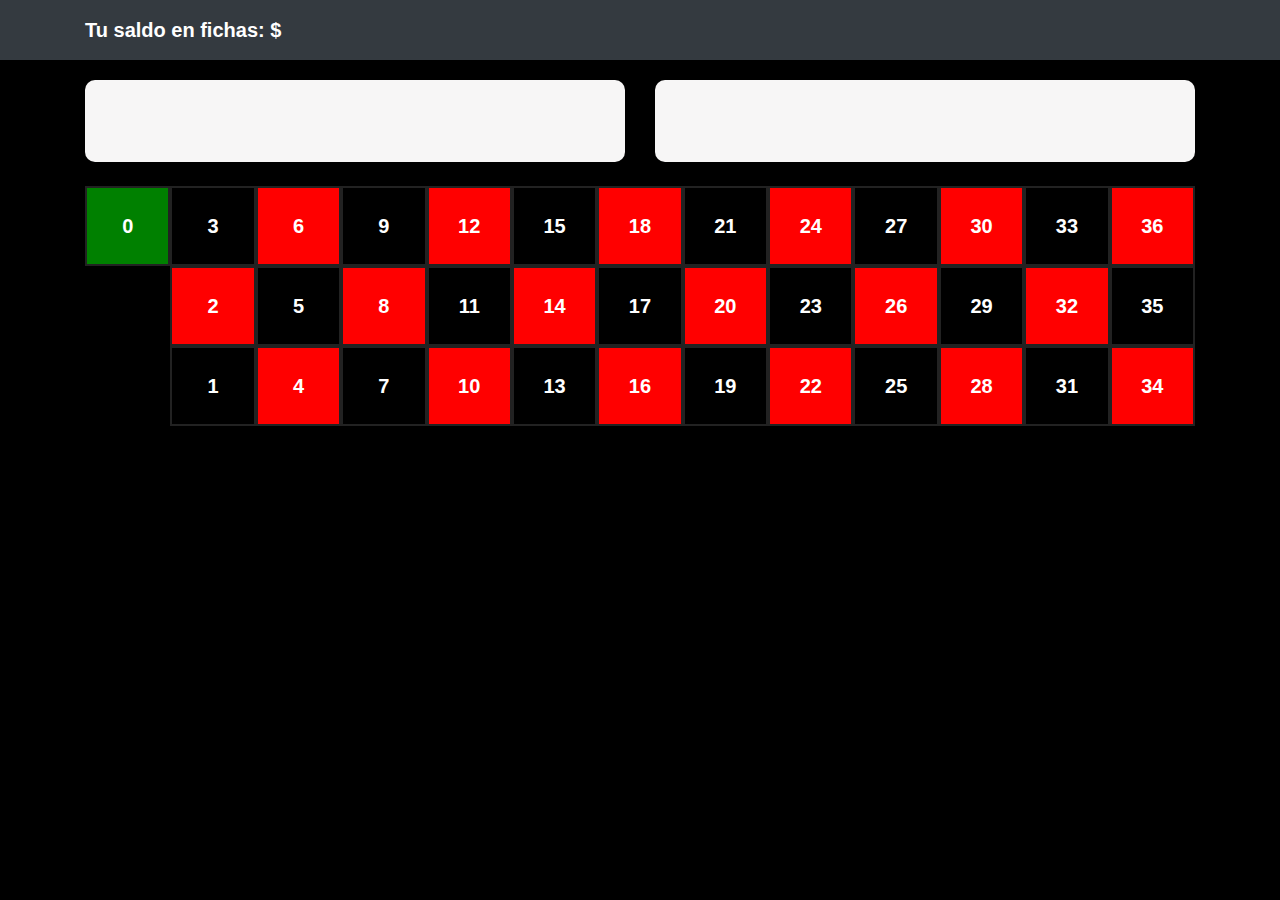
<file: main.html>
<html lang="en">
<head>
    <meta charset="UTF-8">
    <meta http-equiv="X-UA-Compatible" content="IE=edge">
    <meta name="viewport" content="width=device-width, initial-scale=1.0">
    <title>Ruleta Electrónica</title>
    <link rel="icon" href="img/icon_ficha.png">
    <link rel="stylesheet" href="css/estilos.css">
    <link rel="stylesheet" href="https://cdn.jsdelivr.net/npm/bootstrap@4.3.1/dist/css/bootstrap.min.css" integrity="sha384-ggOyR0iXCbMQv3Xipma34MD+dH/1fQ784/j6cY/iJTQUOhcWr7x9JvoRxT2MZw1T" crossorigin="anonymous">
     
</head>
<body onload="" class="fondo">

    <nav class="navbar navbar-light bg-dark fixed-top">
        <div class="container">
            <div class="saldo_fichas">
                <h2 class="titulos">Tu saldo en fichas: $</h2>
                <p class="saldo" id="saldo"></p>
            </div>
            <div class="mensaje">
                <div id="mensaje_tiempo"></div>
                <div id="tiempo_restante"class="tiempo_restante" ></div>
            </div>
        </div>
    </nav>

    <div class="container main_juego">
        <div class="row">

            <div class="col col-6 mb-4">
                <div id="contenedor_resultado" class="contenedor_resultado">
                    <div id="resultado"></div>
                    <div class="resultado_random" id="categorizado"></div>
                </div>         
            </div>

            <div class="col col-6 mb-4">
                <div id="resultado_apuesta" class="resultado_apuesta">
                    <div id="resultado"></div>
                    <div class="resultado_random" id="categorizado"></div>
                </div>         
            </div>

            <div class="col col-12">
                <div id="mesa" class=" gallery">
                    <div class="num_items bg_verde">0</div>                  
                    <div class="num_items bg_negro">3</div>
                    <div class="num_items bg_rojo">6</div>
                    <div class="num_items bg_negro">9</div>
                    <div class="num_items bg_rojo">12</div>
                    <div class="num_items bg_negro">15</div>
                    <div class="num_items bg_rojo">18</div>
                    <div class="num_items bg_negro">21</div>
                    <div class="num_items bg_rojo">24</div>
                    <div class="num_items bg_negro">27</div>
                    <div class="num_items bg_rojo">30</div>
                    <div class="num_items bg_negro">33</div>
                    <div class="num_items bg_rojo">36</div>
                    <div class="num_items bg_rojo">2</div>
                    <div class="num_items bg_negro">5</div>
                    <div class="num_items bg_rojo">8</div>
                    <div class="num_items bg_negro">11</div>
                    <div class="num_items bg_rojo">14</div>
                    <div class="num_items bg_negro">17</div>
                    <div class="num_items bg_rojo">20</div>
                    <div class="num_items bg_negro">23</div>
                    <div class="num_items bg_rojo">26</div>
                    <div class="num_items bg_negro">29</div>
                    <div class="num_items bg_rojo">32</div>
                    <div class="num_items bg_negro">35</div>
                    <div class="num_items bg_negro">1</div>
                    <div class="num_items bg_rojo">4</div>
                    <div class="num_items bg_negro">7</div>
                    <div class="num_items bg_rojo">10</div>
                    <div class="num_items bg_negro">13</div>
                    <div class="num_items bg_rojo">16</div>
                    <div class="num_items bg_negro">19</div>
                    <div class="num_items bg_rojo">22</div>
                    <div class="num_items bg_negro">25</div>
                    <div class="num_items bg_rojo">28</div>
                    <div class="num_items bg_negro">31</div>
                    <div class="num_items bg_rojo">34</div>
                </div>
            </div>
            <!-- <div class="col col-6">
                <div id="resultado_apuesta"></div>
            </div> -->
        </div>
    </div>

    <script src="js/funciones.js"></script>
    <script src="https://code.jquery.com/jquery-3.3.1.slim.min.js" integrity="sha384-q8i/X+965DzO0rT7abK41JStQIAqVgRVzpbzo5smXKp4YfRvH+8abtTE1Pi6jizo" crossorigin="anonymous"></script>
    <script src="https://cdn.jsdelivr.net/npm/popper.js@1.14.7/dist/umd/popper.min.js" integrity="sha384-UO2eT0CpHqdSJQ6hJty5KVphtPhzWj9WO1clHTMGa3JDZwrnQq4sF86dIHNDz0W1" crossorigin="anonymous"></script>
    <script src="https://cdn.jsdelivr.net/npm/bootstrap@4.3.1/dist/js/bootstrap.min.js" integrity="sha384-JjSmVgyd0p3pXB1rRibZUAYoIIy6OrQ6VrjIEaFf/nJGzIxFDsf4x0xIM+B07jRM" crossorigin="anonymous"></script>
</body>
</html>
</file>
<file: css/estilos.css>
body{
    font-family: Arial, Helvetica, sans-serif;
}

.fondo{
    background-color: black;
}

.navbar{
    height: 60px;
}

.navbar .container{
    display: flex;
    align-items: center;
}

.resultado_random{
    font-size: 28px;
    padding: 10px;
    
}

.rojo{
    background-color: red;
    color: white;
    font-size: 28px;
    padding: 10px 20px;
    border-radius: 10px;
    font-weight: 800;
    box-shadow: rgba(0, 0, 0, 0.1) 0px 4px 6px -1px, rgba(0, 0, 0, 0.06) 0px 2px 4px -1px;
    width: 60px;
    height: 60px;
    border-radius: 50px;
    display: flex;
    justify-content: center;
    align-items: center;
}

.negro{
    background-color: black;
    color: white;
    font-size: 28px;
    padding: 10px;
    font-weight: 800;
    box-shadow: rgba(0, 0, 0, 0.1) 0px 4px 6px -1px, rgba(0, 0, 0, 0.06) 0px 2px 4px -1px;
    width: 60px;
    height: 60px;
    border-radius: 50px;
    display: flex;
    justify-content: center;
    align-items: center;
}

.verde{
    background-color: green;
    color: white;
    font-size: 28px;
    padding: 10px;
    border-radius: 10px;
    font-weight: 800;
    box-shadow: rgba(0, 0, 0, 0.1) 0px 4px 6px -1px, rgba(0, 0, 0, 0.06) 0px 2px 4px -1px;
    width: 60px;
    height: 60px;
    border-radius: 50px;
    display: flex;
    justify-content: center;
    align-items: center;
}

.contenedor_resultado{
    display: flex;
    justify-content: center;
    align-content: center;
    background-color: rgb(247, 246, 246);
    padding: 10px 0px ;
    height: 82px;
    border-radius: 10px;
}

.main_juego{
    margin-top: 80px;
}

.gallery{
    display: grid;
    grid-template-columns: repeat(13, 1fr);
    grid-template-rows: repeat(3, 1fr);
    grid-column-gap: 0px;
    grid-row-gap: 0px;
}

.gallery_disable{
    pointer-events: none;
}

.num_items{
    color: black;
    font-size: 20px;
    font-weight: 600;
    display: flex;
    justify-content: center;
    align-items: center;
    border: 2px solid rgb(34, 34, 34);
    height: 80px;
}

.bg_rojo{
    background-color: red;
    color: white;
}

.bg_negro{
    background-color: black;
    color: white;
}

.bg_verde{
    background-color: green;
    color: white;
    grid-area: 1 / 1 / 4 / 2;

}

.selec{
    background-color: rgb(0, 80, 253);
}

.ocultar_valor{
    display: none;
}

.hace_apuestas, .poco_tiempo, .no_va_mas{
    font-size: 24px;
    /* color: green; */
    font-weight: 600;
    margin-right: 20px;
}

.hace_apuestas{
    color: turquoise;
}

.poco_tiempo{
    color: orange;
}

.no_va_mas{
    color: red;
}

.tiempo_espera{
    color: yellow;
}

.saldo_fichas{
    display: flex;
    align-items: center;
}

.titulos, .saldo, .tiempo_restante{
    font-size: 20px;
    color: white;
    font-weight: 600;
    margin: 0;
}

.saldo{
    font-size: 24;
}

.tiempo_restante{
    font-size: 30px;
}

.mensaje{
    display: flex;
    align-items: center;
}

.resultado_apuesta{
    display: flex;
    justify-content: center;
    align-items: center;
    font-size: 28px;
    font-weight: 500;
    background-color: rgb(247, 246, 246);
    padding: 10px 0px ;
    height: 82px;
    border-radius: 10px;
}
</file>
